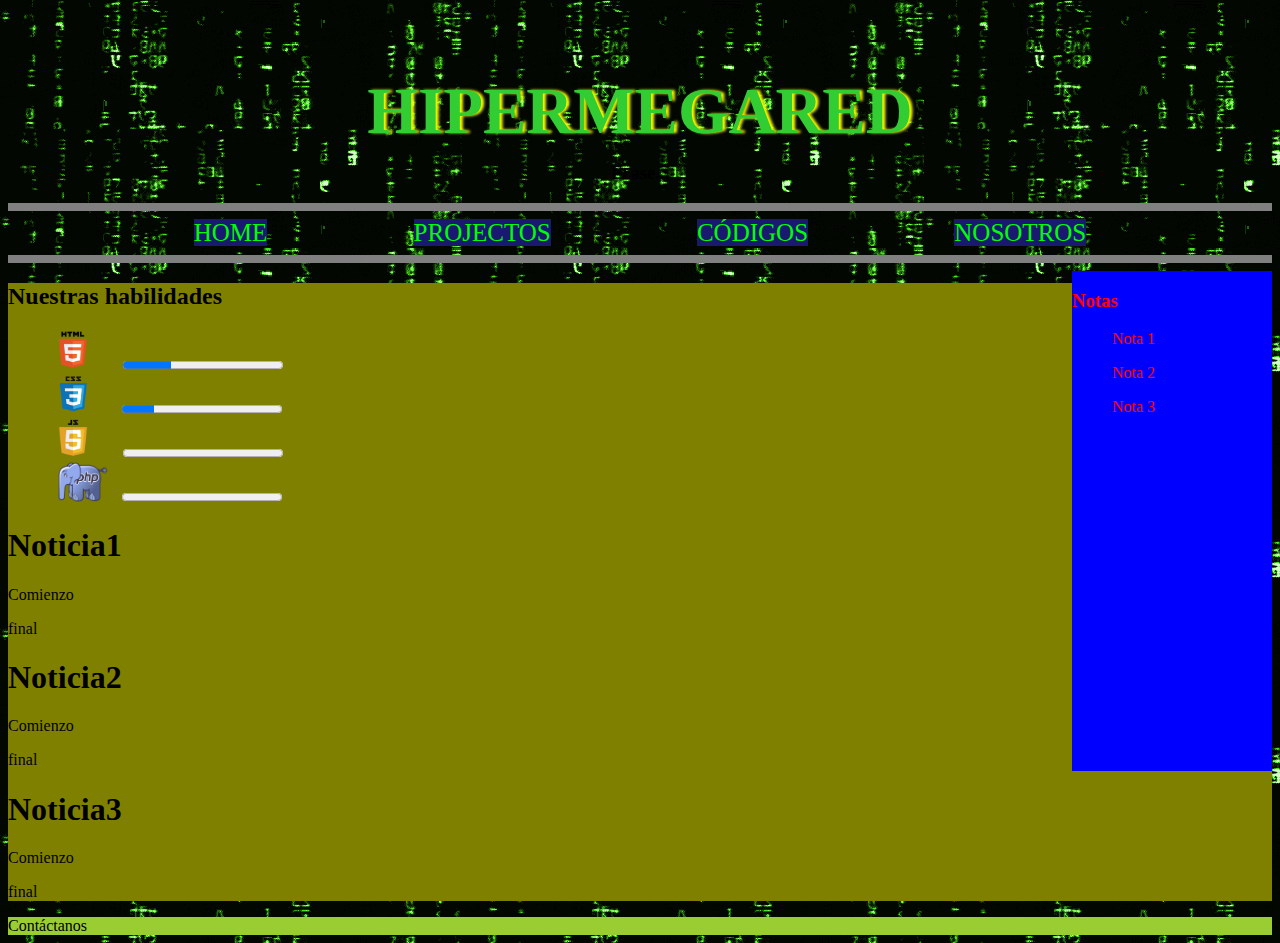
<file: github/index.html>
<!DOCTYPE html>
<html>
<head>
	<meta charset="utf-8">
	<title>GitHub Project</title>
	<link rel="stylesheet" type="text/css" href="home.css">
	<link rel="icon" href="Recursosmedia/photos/favicon.ico">

</head>
<body>
	<header>
		<center>
			<hgroup>
				<h1 style="position:relative;top:30px;text-shadow:3px 0px 3px yellow;font-size:65px;color:limegreen;">HIPERMEGARED</h1>
				<h3>Frase...</h3>
			</hgroup>
		</center>	
	</header>
	<hr style="border:4px solid;">
	<nav>
		 <div class="textnav">
			<li>Home</li>
			<li>Projectos</li>
			<li>Códigos</li>
			<li style="cursor:help;">Nosotros</li>
		</div>
	</nav>
	<hr style="border:4px solid;">
	<aside>
		<header>
			<h3>Notas</h3>
		</header>
		<blockquote>Nota 1</blockquote>
		<blockquote>Nota 2</blockquote>
		<blockquote>Nota 3</blockquote>
	</aside>
	<section style="background-color:#808000;">
		<article>
			<h2>Nuestras habilidades</h2>
			<img src="Recursosmedia/photos/icohtml.png" style="position:relative;left:50px; width:30px;height:40px;"/><progress style="position:relative;left:85px;" value="30" max="100"></progress><br>
			<img src="Recursosmedia/photos/icocss.png" style="position:relative;left:50px;width:30px;height:40px;"/><progress style="position:relative;left:84px;" value="20" max="100"></progress><br>
			<img src="Recursosmedia/photos/icojs.png" style="position:relative;left:50px;width:30px;height:40px;"/><progress style="position:relative;left:85px;" value="0" max="100"></progress><br>
			<img src="Recursosmedia/photos/icophp.png" style="position:relative;left:50px;width:50px;height:40px;"/><progress style="position:relative;left:64px;" value="0" max="100"></progress><br>
			</article>
		<article>
			<header>
				<h1>Noticia1</h1>
			</header>
			<p>Comienzo</p>
			<p>final</p>
		</article>
		<article>
    		<header>
				<h1>Noticia2</h1>
			</header>		
			<p>Comienzo</p>
			<p>final</p>
		</article>
		<article>
			<header>
				<h1>Noticia3</h1>
			</header>
			<p>Comienzo</p>
			<p>final</p>
		</article>
	</section>
	<footer>
		Contáctanos
	</footer>
</body>
</html>
</file>
<file: github/home.css>
li {
	display: inline;
	background-color: #191970;
}
.textnav {
	background-color: ;
	font-size: 25px;
	color: #00FF00;
	word-spacing: 140px;
	text-align: center;
	text-transform: uppercase;

}
aside {
	background-color: #00f;
	color: red;
	float: right;
	width: 200px;
	height: 500px;
}
body {
	background-image:url(Recursosmedia/photos/back.gif);
	background-repeat: repeat;
}
footer {
	background-color: #9ACD32;
}
</file>
